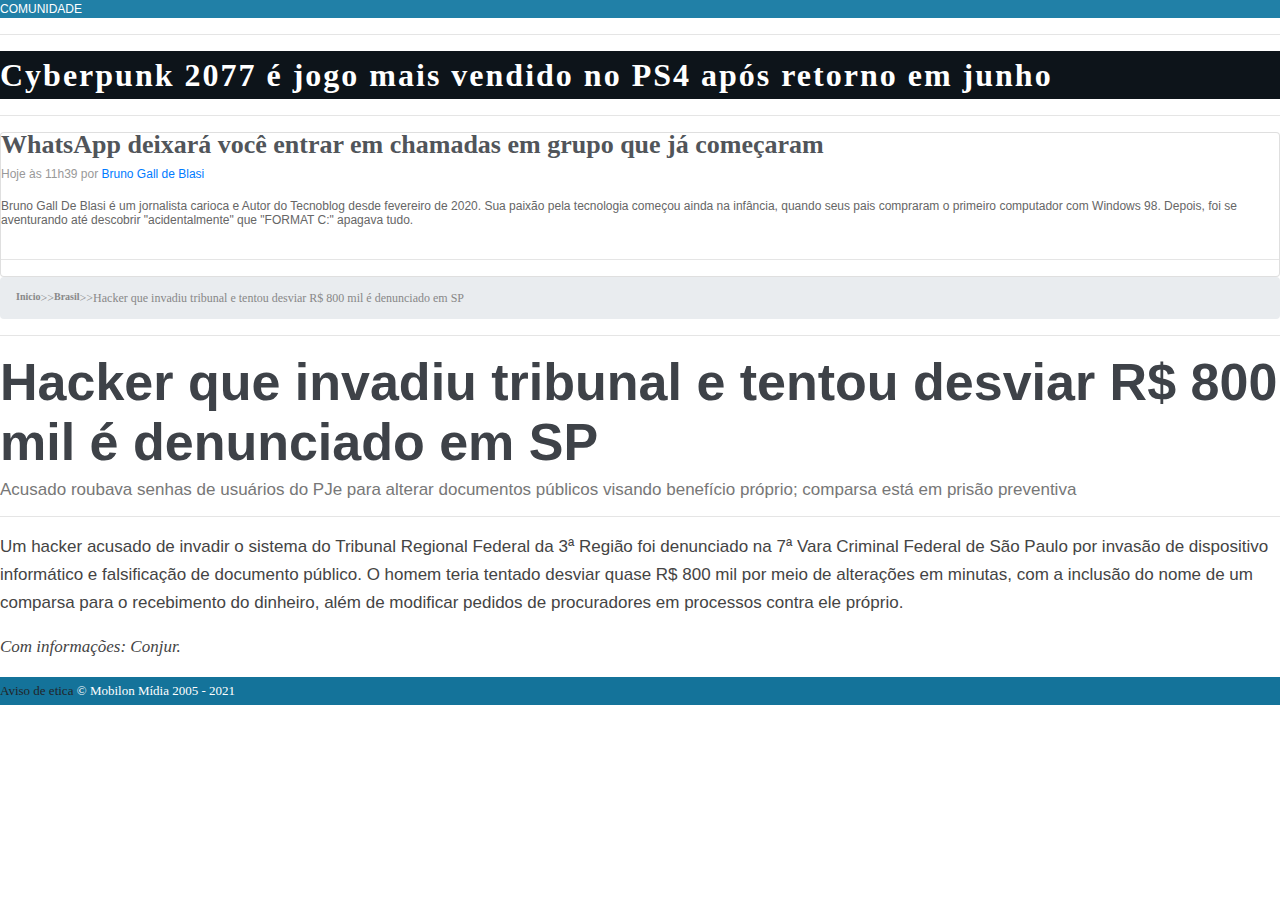
<file: Aula3 Tipografia/index.html>
<!DOCTYPE html>
<html lang="en">
<head>
    <meta charset="UTF-8">
    <meta http-equiv="X-UA-Compatible" content="IE=edge">
    <meta name="viewport" content="width=device-width, initial-scale=1.0">
    <title>Aula3 Tipografia</title>
    <link rel="stylesheet" href="https://stackpath.bootstrapcdn.com/bootstrap/4.3.1/css/bootstrap.min.css"> 
    <link rel="stylesheet" href="style.css">
</head>
<body>
    
    <header class="menu">
        <p class="menu__item">Comunidade</p>
    </header>
    <hr>
        <div class="destaque">
            <p class="destaque__titulo">Cyberpunk 2077 é jogo mais vendido no PS4 após retorno em junho</p>
        </div>
    <hr>
        <div class="card">
            <h3 class="card__titulo">WhatsApp deixará você entrar em chamadas em grupo que já começaram</h3>
                <p class="card__data">Hoje às 11h39 por
                <a href="#"card__autor> Bruno Gall de Blasi</a></p>
                        <p class="card__descriçao">Bruno Gall De Blasi é um jornalista carioca e Autor do Tecnoblog desde fevereiro de 2020. Sua paixão pela tecnologia começou ainda na infância, quando seus pais compraram o primeiro computador com Windows 98. Depois, foi se aventurando até descobrir "acidentalmente" que "FORMAT C:" apagava tudo.</p>
    <hr>
    
        </div>
            <div class="breadcrumb">
                <a herf="#" class="breadcrumb__home">Inicio</a> >>
                    <a herf="#" class="breadcrumb__categoria">Brasil</a> >> <span>Hacker que invadiu tribunal e tentou desviar R$ 800 mil é denunciado em SP</span>
        </div>
    <hr>
        <div class= "noticia">
            <h1 class="noticia__titulo">Hacker que invadiu tribunal e tentou desviar R$ 800 mil é denunciado em SP</h1>
                <p class="noticias__resumo">Acusado roubava senhas de usuários do PJe para alterar documentos públicos visando benefício próprio; comparsa está em prisão preventiva</p>
    <hr>
        <p class="noticia__corpo">Um hacker acusado de invadir o sistema do <a herf="#"class="noticia__linkcorpo">Tribunal</a> Regional Federal da 3ª Região foi denunciado na 7ª Vara Criminal Federal de São Paulo por invasão de dispositivo informático e falsificação de documento público. O homem teria tentado desviar quase R$ 800 mil por meio de alterações em minutas, com a inclusão do nome de um comparsa para o recebimento do dinheiro, além de modificar pedidos de procuradores em processos contra ele próprio.</p>
            <p class="noticia__fonte">Com informações: <a herf= "#" class="noticia__fontelink"> Conjur.</p>
      
        <footer class="rodape">
            <a herf="#" class="rodape__link">Aviso de etica</a>
                <span class="rodape__copyright">© Mobilon Mídia 2005 - 2021</span>
        </footer>
        
      </div>

</body>
</html>
</file>
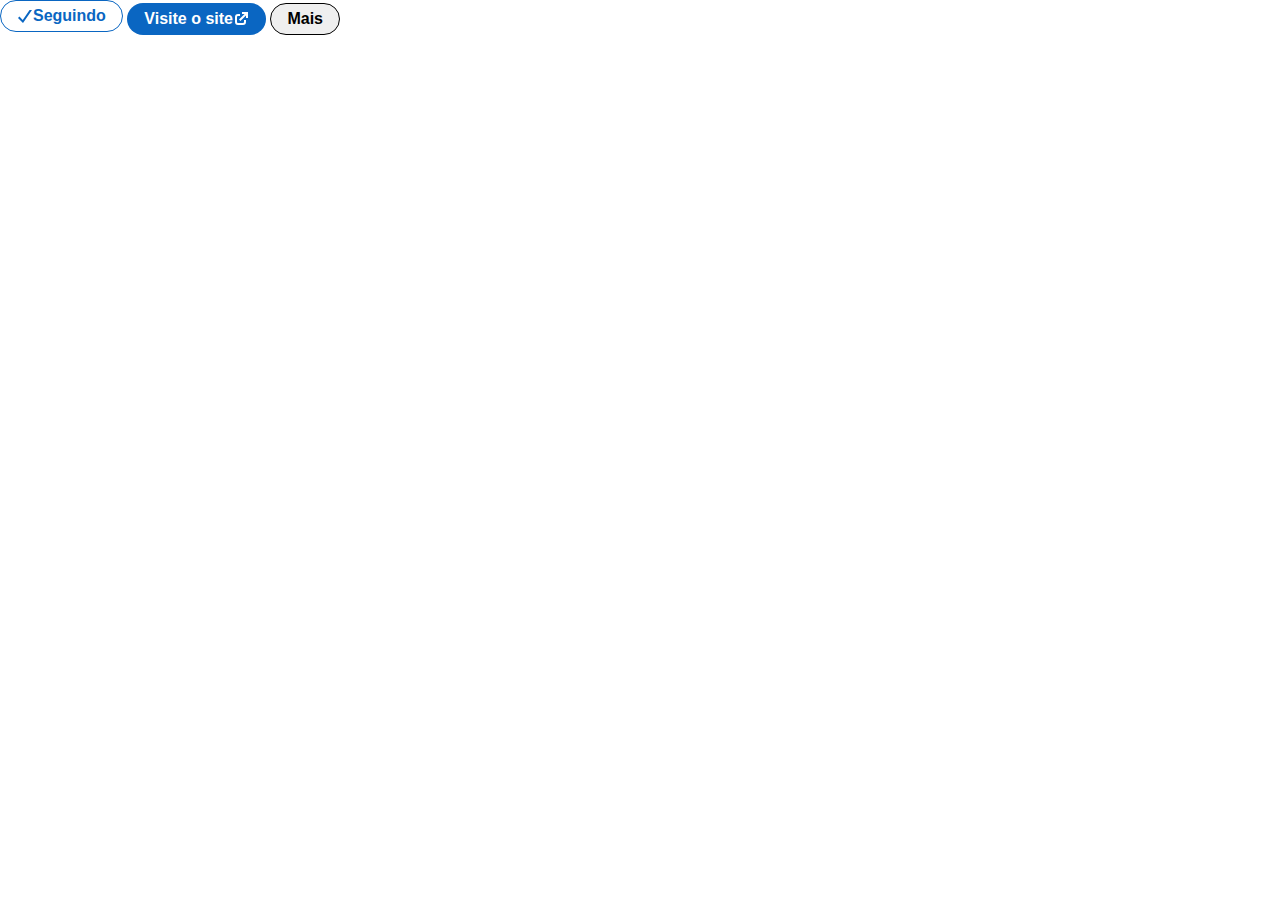
<file: Aula4 Button/index.html>
<!DOCTYPE html>
<html lang="en">
<head>
    <meta charset="UTF-8">
    <meta http-equiv="X-UA-Compatible" content="IE=edge">
    <meta name="viewport" content="width=device-width, initial-scale=1.0">
    <title>Pratica Buttom</title>
    <link rel="stylesheet" href="https://stackpath.bootstrapcdn.com/bootstrap/4.3.1/css/bootstrap.min.css"> 
    <link rel="stylesheet" href="style.css">
    
</head>
<body>
    <button class="botao botao__primario">
      <svg xmlns="http://www.w3.org/2000/svg" viewBox="0 0 16 16" data-supported-dps="16x16" fill="currentColor" class="mercado-match" width="16" height="16" focusable="false">
        <path d="M12.57 2H15L6 15l-5-5 1.41-1.41 3.31 3.3z"></path>
      </svg>
      <span>Seguindo</span>
    </button>
    <a href="#" class="botao botao__secundario">
      <span>Visite o site</span>
      <svg xmlns="http://www.w3.org/2000/svg" viewBox="0 0 16 16" data-supported-dps="16x16" fill="currentColor" class="mercado-match" width="16" height="16" focusable="false">
        <path d="M15 1v6h-2V4.41L7.41 10 6 8.59 11.59 3H9V1zm-4 10a1 1 0 01-1 1H5a1 1 0 01-1-1V6a1 1 0 011-1h2V3H5a3 3 0 00-3 3v5a3 3 0 003 3h5a3 3 0 003-3V9h-2z"></path>
      </svg>
    </a>
    <button class="botao botao__terciario">Mais</button>
</body>
</html>
</file>
<file: Aula3 Tipografia/style.css>
body {
    font-family:"Open sans serif", sans-serif;
    font-weight: 400;
    font-size: 12px;
  }
  
  .menu {
    background-color: #2180A7;
  }
  
  .menu__item {
    text-transform: uppercase;
    color: #FFFFFF;
    opacity: 0.5;
  }
  
  .menu__item:hover {
    opacity: 1;
  }
  
  .destaque {
     background-color: #0D141A; 
  }
  .destaque__titulo {
    font-family:"PT Sans Narrow";
    font-size: 32px;
    font-weight: 700;
    color: #FFFFFF;
    letter-spacing: 2px;
  }
  
  .card__titulo {
    font-family:"PT Sans Narrow";
    font-size: 26px;
    font-weight: 700;
    line-height: 24px;
    color: #51555A;
  }
  
  .card__titulo:hover {
    color: #229FD3;
  } 
  
  .card__data {
    font-family:"Open Sans", sans-serif;
    color: #999999;
  }
  
  .card__autor {
    font-family: "Open Sans" sans-serif;
    color: #229FD3;
    text-decoration: none;
  }
  
  .card__descriçao {
    font-family: "Open Sans", sans-serif;
    line-height: 14px;
    color: #666666;
    font-size: 12px;
  }
  
  .breadcrumb {
    color: #888888;
    font-family:"PT Sans Narrow"
  }
  
  .breadcrumb__home, .breadcrumb__categoria {
    color: #229fd3;
    font-family: "PT Sans Narrow";
    font-size: 10px;
    font-weight: 600;
  }
  
  .noticia__titulo {
    font-family:"PT Sans Narrow", sans-serif;
    font-size: 52px;
    font-weight: 700;
    line-height: 60px;
    color: #3E4248;
  }
  
  .noticias__resumo {
    font-family: "Open Sans", sans-serif;
    font-size: 17px;
    line-height: 20px;
    color: #777777;
  }
  
  .noticia__corpo{
    font-family: "Open Sans", sans-serif;
    font-size: 17px;
    font-weight: 400;
    line-height: 28px;
    color: #444444;
  }
  
  .noticia__linkcorpo {
    color: #229fd3;
   }
  
  .noticia__linkcorpo:hover {
    text-decoration: underline;
  }
  
  .noticia__fonte {
    font-family: "Open Sans", San Serif;
    font-style: italic;
    font-size: 17px;
    font-weight: 400;
    line-height: 28px;
    color: #444444;
  }
  
  .noticia__fontelink {
      color: #229fd3;
  }
  
  .noticia__fontelink:hover {
    text-decoration: underline;
  }
  
  .rodape {
    background: #14739A;
  }
  
  .rodape__link {
    font-family: "Open Sans";
    font-size: 13px;
    font-weight: 400;
    line-height: 28px;
    color: #ffffff;
  
  }
  
  .rodape__link:hover {
      text-decoration: underline;
  }
  
  .rodape__copyright {
    font-family: "Open Sans";
    font-size: 13px;
    font-weight: 400;
    line-height: 28px;
    color: #ffffff;
  }
</file>
<file: Aula4 Button/style.css>
* {
    font-family: -apple-system, sans-serif;
    font-size: 16px;
    font-weight: 600;
    line-height: 20px;
    
  }
  
  .botao {
    display: inline-flex;
    align-items: center;
    border-width: 1px;
    border-style: solid;
    height: 32px;
    width: fit-content;
    text-decoration: none;
    border-radius: 16px;
    padding-left: 16px;
    padding-right: 16px;
    cursor: pointer;
    
  }
  
  .botao__primario {
    background-color: transparent;
    color: #0a66c2;
    border-color: #0a66c2;
   
  }
  
  .botao__primario:hover {
    background-color: rgba(112,181,249,0.2);
    border-width: 2px;
  }
  
  .botao__primario:active {
    background-color: rgba(112,181,249,0.3);
    color: #004182;
    border-color: #004182;
  }
  
  .botao__secundario {
    background-color: #0a66c2;
    color: #fff;
    border-color: transparent;
      
  }
  .botao__secundario:hover {
    background-color: #004182;
    border-width: 2px;
  }
  
  .botao__secundario:active {
    background-color: #09223b;
    color: rgba(255, 255, 255, 0.7);
   
  }
  
  .botao__terceario {
    background-color: transparent;
    color: rgba(0,0,0,0.6);
    border-color: rgba(0,0,0,0.6); 
    
  }
  
  .botao__terciario:hover {
    border-width: 2px;
    background-color: rgba(0, 0, 0, 0.08);
    color: rgba(0, 0, 0, 0.6);
    border-color: rgba(0, 0, 0, 0.6);
    
  }
  
  .botao__terceario:active {
    color: rgba(0,0,0,0.9);
    border-color: rgba(0,0,0,0.9); 
    
  }
</file>
